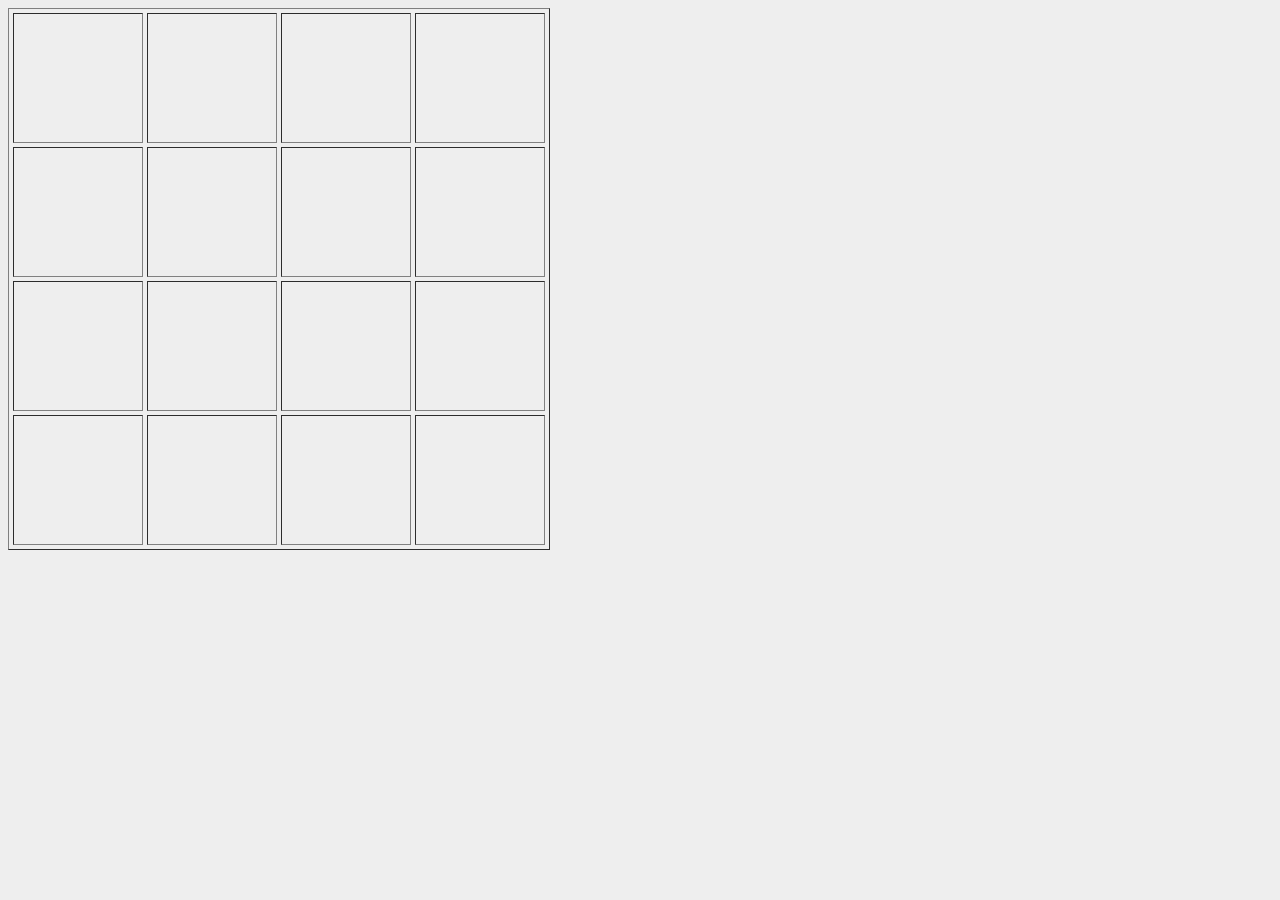
<file: index.html>
<!doctype html><html lang="en"><head><meta charset="UTF-8"/><meta name="viewport" content="width=device-width,initial-scale=1"/><meta http-equiv="X-UA-Compatible" content="ie=edge"/><title>Game</title><link href="main.css" rel="stylesheet"></head><body><table cellspacing="4" cellpadding="4" border="1" id="table"><tr><th></th><th></th><th></th><th></th></tr><tr><th></th><th></th><th></th><th></th></tr><tr><th></th><th></th><th></th><th></th></tr><tr><th></th><th></th><th></th><th></th></tr></table><script src="app.bundle.js"></script></body></html>
</file>
<file: main.css>
body{background:#eee;text-align:center}th{width:120px;height:120px}
</file>
